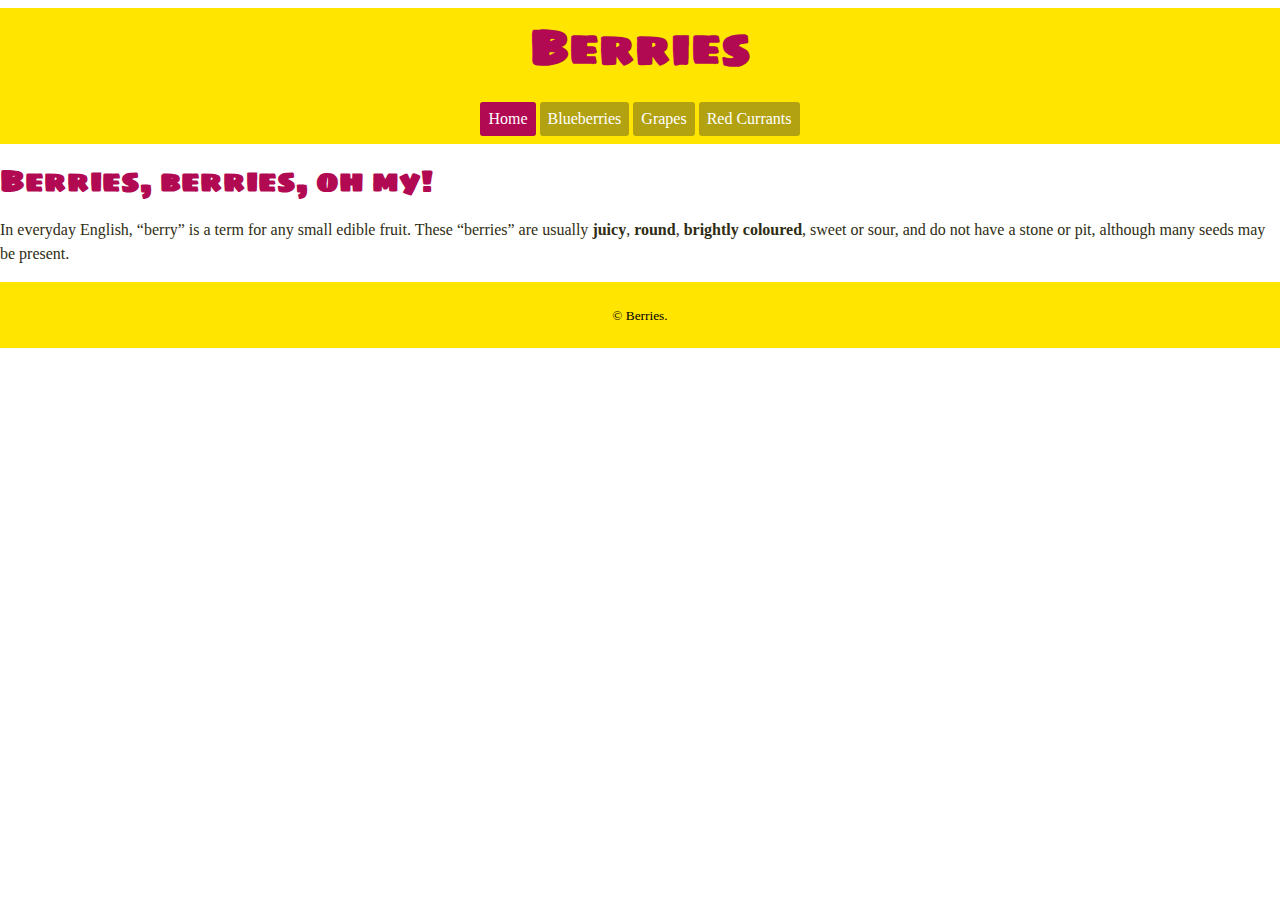
<file: index.html>
<!DOCTYPE html>
<html lang="en-ca">
<head>
  <meta charset="utf-8">
  <title>Navigation Highlight</title>
  <meta name="viewport" content="width=device-width,initial-scale=1">
  <link href="css/main.css" rel="stylesheet">
  <link href="https://fonts.googleapis.com/css?family=Sigmar+One" rel="stylesheet">
</head>

<body>

  <header>
    <h1>Berries</h1>
    <nav>
      <ul>
        <li><a class="current" href="index.html">Home</a></li>
        <li><a href="blueberries.html">Blueberries</a></li>
        <li><a href="grapes.html">Grapes</a></li>
        <li><a href="red-currants.html">Red Currants</a></li>
      </ul>
    </nav>
  </header>

  <main>
    <h2>Berries, berries, oh my!</h2>
    <p>In everyday English, “berry” is a term for any small edible fruit. These “berries” are usually <b>juicy</b>, <b>round</b>, <b>brightly coloured</b>, sweet or sour, and do not have a stone or pit, although many seeds may be present.</p>
  </main>

  <footer><small>© Berries.</small></footer>

</body>
</html>
</file>
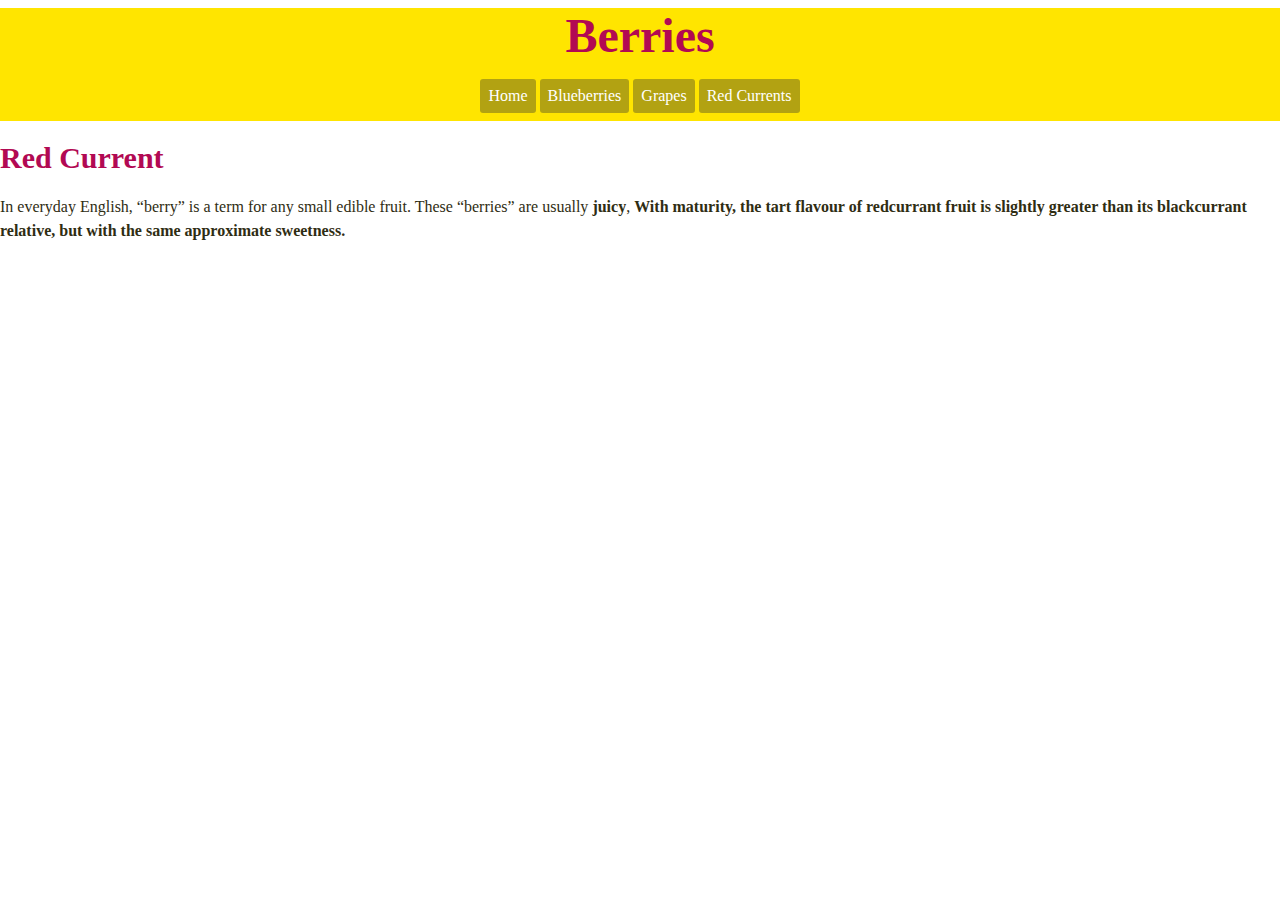
<file: redcurrent.html>
<!DOCTYPE html>
<html lang="en-ca">
<head>
  <meta charset="utf-8">
  <title>Red Current</title>
  <meta name="viewport" content="width=device-width,initial-scale=1">
  <link href="css/main.css" rel="stylesheet">
</head>

<body>

  <header>
    <h1>Berries</h1>
    <nav>
      <ul>
        <li><a href="index.html">Home</a></li>
        <li><a href="blueberries.html">Blueberries</a></li>
        <li><a href="grapes.html">Grapes</a></li>
        <li><a href="redcurrent.html">Red Currents</a></li>
      </ul>
    </nav>
  </header>

  <main>
    <h2>Red Current</h2>
    <p>In everyday English, “berry” is a term for any small edible fruit. These “berries” are usually <b>juicy</b>, <b>With maturity, the tart flavour of redcurrant fruit is slightly greater than its blackcurrant relative, but with the same approximate sweetness.</p>
  </main>

</body>
</html>
</file>
<file: css/main.css>
html {
  box-sizing: border-box;
  font-family: "Georgia";
}

*, *::before, *::after {
  box-sizing: inherit;
}

body {
  margin: 0;
}

h1 {
  color: #b20953;
  font-family: "Sigmar One", cursive;
  font-size: 3rem;
  text-align: center;
  margin: 0.5rem;
}

h2 {
  color: #b20953;
  font-family: "Sigmar One", cursive;
  font-size: 1.875rem;
}

header {
  background: #ffe500;
}

footer {
  background: #ffe500;
  padding: 1.5rem;
  text-align: center;
}

main {
  line-height: 1.5rem;
  color: #2f2d13;
}

img {
  width: 100%;
}

ul {
  padding: 0;
  text-align: center;
}

nav li {
  background-color: #b2a212;
  display: inline-block;
  border-radius: 3px;
  margin-bottom: 0.5rem;
}

a {
  color: white;
  display: inline-block;
  text-decoration: none;
  border-radius: 3px;
  padding: 0.5rem;
}

nav ul :hover {
  background-color: #cc1465;
}

nav .current {
  background-color: #b20953;
}
</file>
